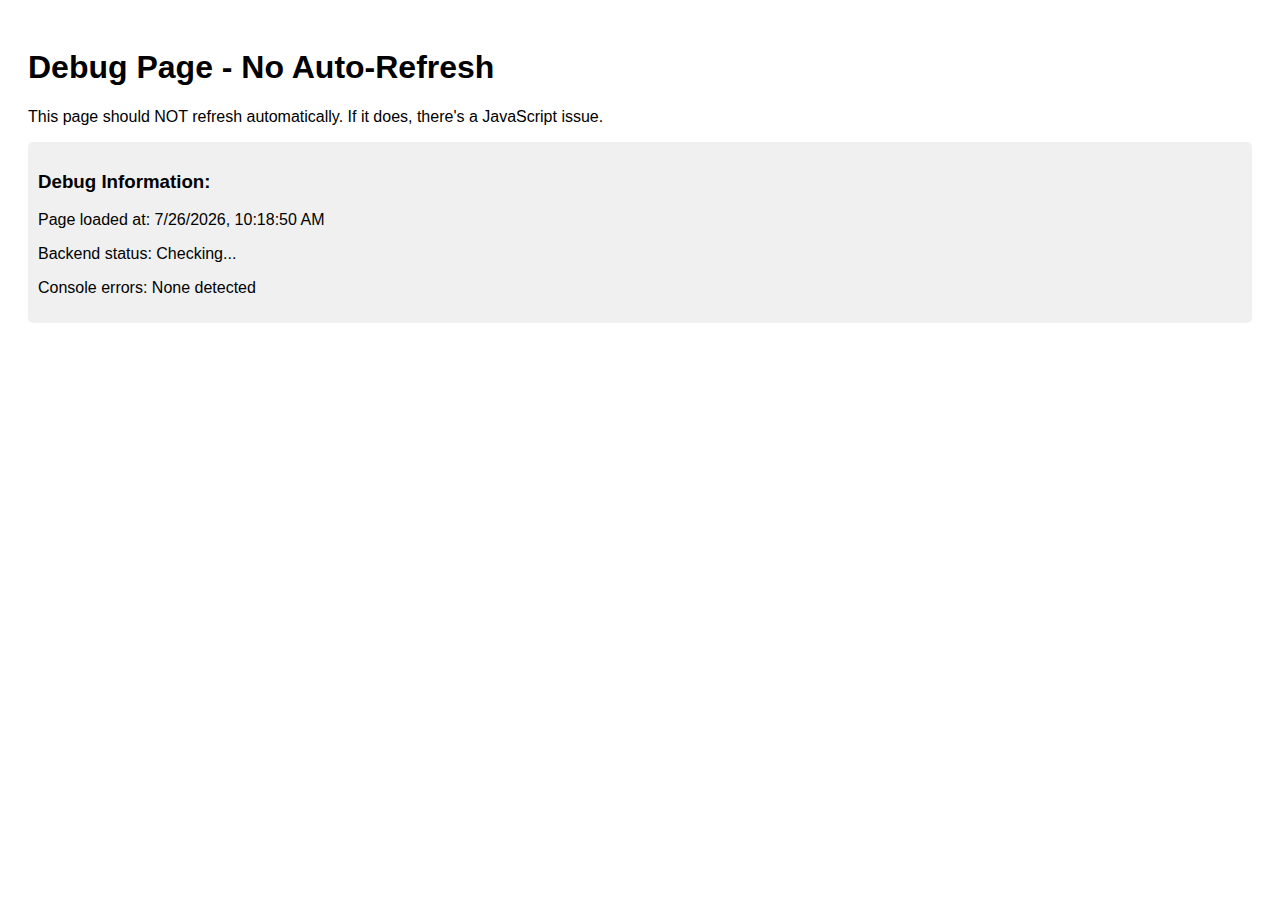
<file: debug.html>
<!DOCTYPE html>
<html lang="en">
<head>
    <meta charset="UTF-8">
    <meta name="viewport" content="width=device-width, initial-scale=1.0">
    <title>Debug - No Refresh Test</title>
    <style>
        body { font-family: Arial, sans-serif; padding: 20px; }
        .debug-info { background: #f0f0f0; padding: 10px; margin: 10px 0; border-radius: 5px; }
        .error { background: #ffebee; color: #c62828; }
        .success { background: #e8f5e8; color: #2e7d32; }
    </style>
</head>
<body>
    <h1>Debug Page - No Auto-Refresh</h1>
    <p>This page should NOT refresh automatically. If it does, there's a JavaScript issue.</p>
    
    <div id="debug-info" class="debug-info">
        <h3>Debug Information:</h3>
        <p>Page loaded at: <span id="load-time"></span></p>
        <p>Backend status: <span id="backend-status">Checking...</span></p>
        <p>Console errors: <span id="console-errors">None detected</span></p>
    </div>

    <div id="test-results"></div>

    <script>
        // Set load time
        document.getElementById('load-time').textContent = new Date().toLocaleString();
        
        // Track console errors
        let errorCount = 0;
        const originalError = console.error;
        console.error = function(...args) {
            errorCount++;
            document.getElementById('console-errors').textContent = `${errorCount} error(s) detected`;
            originalError.apply(console, args);
        };

        // Test backend connection
        async function testBackend() {
            const statusEl = document.getElementById('backend-status');
            const resultsEl = document.getElementById('test-results');
            
            try {
                const response = await fetch('http://127.0.0.1:8000/api/test');
                if (response.ok) {
                    statusEl.textContent = 'Connected ✅';
                    statusEl.className = 'success';
                    resultsEl.innerHTML = '<div class="success">Backend is running and accessible!</div>';
                } else {
                    statusEl.textContent = 'Error ❌';
                    statusEl.className = 'error';
                    resultsEl.innerHTML = '<div class="error">Backend responded with error: ' + response.status + '</div>';
                }
            } catch (error) {
                statusEl.textContent = 'Not accessible ❌';
                statusEl.className = 'error';
                resultsEl.innerHTML = '<div class="error">Cannot connect to backend: ' + error.message + '</div>';
            }
        }

        // Run test after a short delay
        setTimeout(testBackend, 1000);
        
        // Prevent any accidental refreshes
        window.addEventListener('beforeunload', function(e) {
            e.preventDefault();
            e.returnValue = 'Are you sure you want to leave?';
        });
    </script>
</body>
</html>
</file>
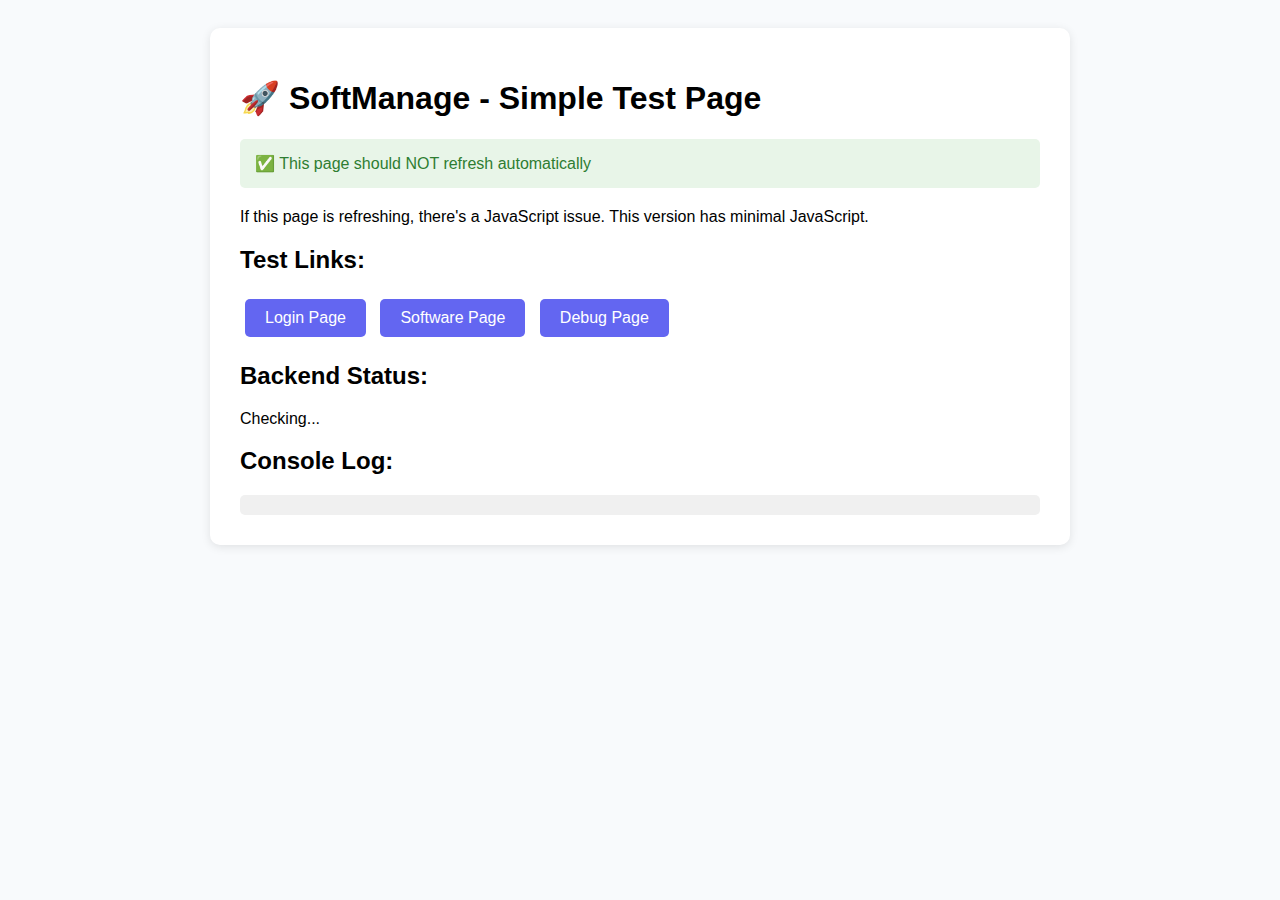
<file: simple-test.html>
<!DOCTYPE html>
<html lang="en">
<head>
    <meta charset="UTF-8">
    <meta name="viewport" content="width=device-width, initial-scale=1.0">
    <title>SoftManage - Simple Test</title>
    <style>
        body { 
            font-family: Arial, sans-serif; 
            padding: 20px; 
            background: #f8fafc;
        }
        .container { 
            max-width: 800px; 
            margin: 0 auto; 
            background: white; 
            padding: 30px; 
            border-radius: 10px; 
            box-shadow: 0 2px 10px rgba(0,0,0,0.1);
        }
        .status { 
            background: #e8f5e8; 
            color: #2e7d32; 
            padding: 15px; 
            border-radius: 5px; 
            margin: 20px 0;
        }
        .btn { 
            background: #6366f1; 
            color: white; 
            padding: 10px 20px; 
            border: none; 
            border-radius: 5px; 
            cursor: pointer; 
            margin: 5px;
            text-decoration: none;
            display: inline-block;
        }
        .btn:hover { background: #5b5bd6; }
    </style>
</head>
<body>
    <div class="container">
        <h1>🚀 SoftManage - Simple Test Page</h1>
        
        <div class="status">
            ✅ This page should NOT refresh automatically
        </div>
        
        <p>If this page is refreshing, there's a JavaScript issue. This version has minimal JavaScript.</p>
        
        <h2>Test Links:</h2>
        <a href="login.html" class="btn">Login Page</a>
        <a href="software.html" class="btn">Software Page</a>
        <a href="debug.html" class="btn">Debug Page</a>
        
        <h2>Backend Status:</h2>
        <div id="backend-status">Checking...</div>
        
        <h2>Console Log:</h2>
        <div id="console-log" style="background: #f0f0f0; padding: 10px; border-radius: 5px; font-family: monospace; white-space: pre-wrap;"></div>
    </div>

    <script>
        // Simple backend test without auto-detection
        console.log('Simple test page loaded at:', new Date().toLocaleString());
        
        async function testBackend() {
            const statusEl = document.getElementById('backend-status');
            const logEl = document.getElementById('console-log');
            
            try {
                logEl.textContent += 'Testing backend connection...\n';
                const response = await fetch('http://127.0.0.1:8000/api/test');
                
                if (response.ok) {
                    const data = await response.json();
                    statusEl.innerHTML = '✅ Backend Connected: ' + data.message;
                    statusEl.style.background = '#e8f5e8';
                    statusEl.style.color = '#2e7d32';
                    logEl.textContent += 'Backend test successful!\n';
                } else {
                    statusEl.innerHTML = '❌ Backend Error: ' + response.status;
                    statusEl.style.background = '#ffebee';
                    statusEl.style.color = '#c62828';
                    logEl.textContent += 'Backend returned error: ' + response.status + '\n';
                }
            } catch (error) {
                statusEl.innerHTML = '❌ Backend Not Accessible: ' + error.message;
                statusEl.style.background = '#ffebee';
                statusEl.style.color = '#c62828';
                logEl.textContent += 'Backend connection failed: ' + error.message + '\n';
            }
        }
        
        // Test backend after 1 second
        setTimeout(testBackend, 1000);
        
        // Log any errors
        window.addEventListener('error', function(e) {
            document.getElementById('console-log').textContent += 'ERROR: ' + e.message + '\n';
        });
    </script>
</body>
</html>
</file>
